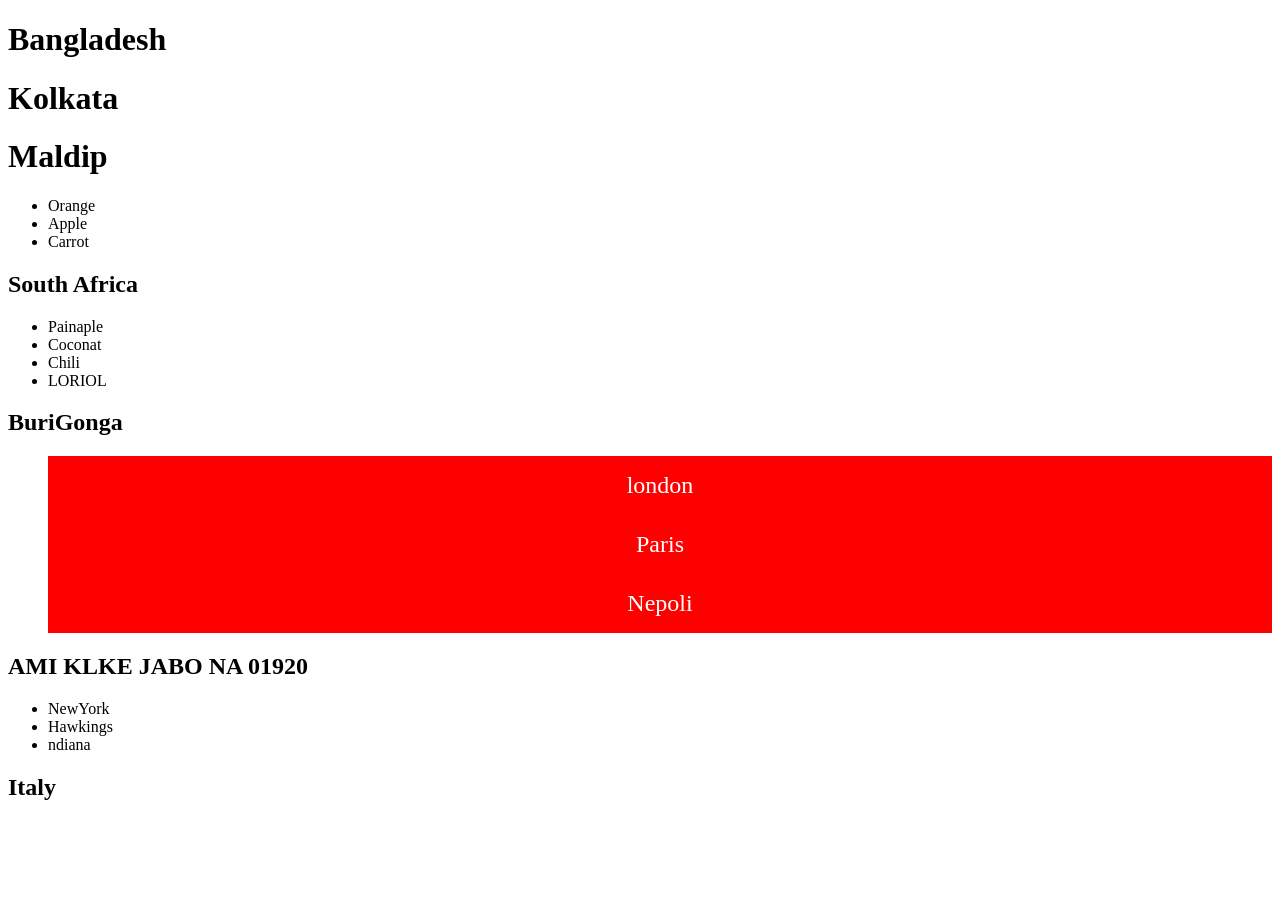
<file: DOM TOUR/index.html>
<!DOCTYPE html>
<html lang="en">
<head>
    <meta charset="UTF-8">
    <meta name="viewport" content="width=device-width, initial-scale=1.0">
    <link rel="stylesheet" href="./css/style.css">
    <title>DOM Tour</title>
</head>
<body>
   <h1>Bangladesh</h1>
   <h1>Kolkata</h1>
   <h1>Maldip</h1>


   <ul>
        <li>Orange</li>
        <li>Apple</li>
        <li>Carrot</li>
   </ul>
   <h2 id="id1">South Africa</h2>
   <ul>
        <li class="cl1">Painaple</li>
        <li class="cl1">Coconat</li>
        <li class="cl1">Chili</li>
        <li class="cl1">LORIOL</li>
   </ul>
   <!-- ------------------- -->
    <section class="alv2">
        <h1 id="id22" class="pg11 man23 khulna24">Khulna</h1>
        <ul>
            <li class="cl22">london</li>
            <li class="cl22">Paris</li>
            <li class="cl22">Nepoli</li>
        </ul>
    </section>

    <section id="id23">
        <h1 id="dl10">Dhaka</h1>
        <ul>
            <li>NewYork</li>
            <li>Hawkings</li>
            <li>ndiana</li>
        </ul>
    </section>
    <section class="alv100">
        <h1>Feni Cumilla</h1>
        <ul>
            <li>Audi</li>
            <li>BMW</li>
            <li>BYD</li>
        </ul>
    </section>


  
    
   <script src="./Js/dom1st.js"></script>
</body>
</html>
</file>
<file: DOM TOUR/css/style.css>
.cl22{
    background-color: cadetblue;
}
</file>
